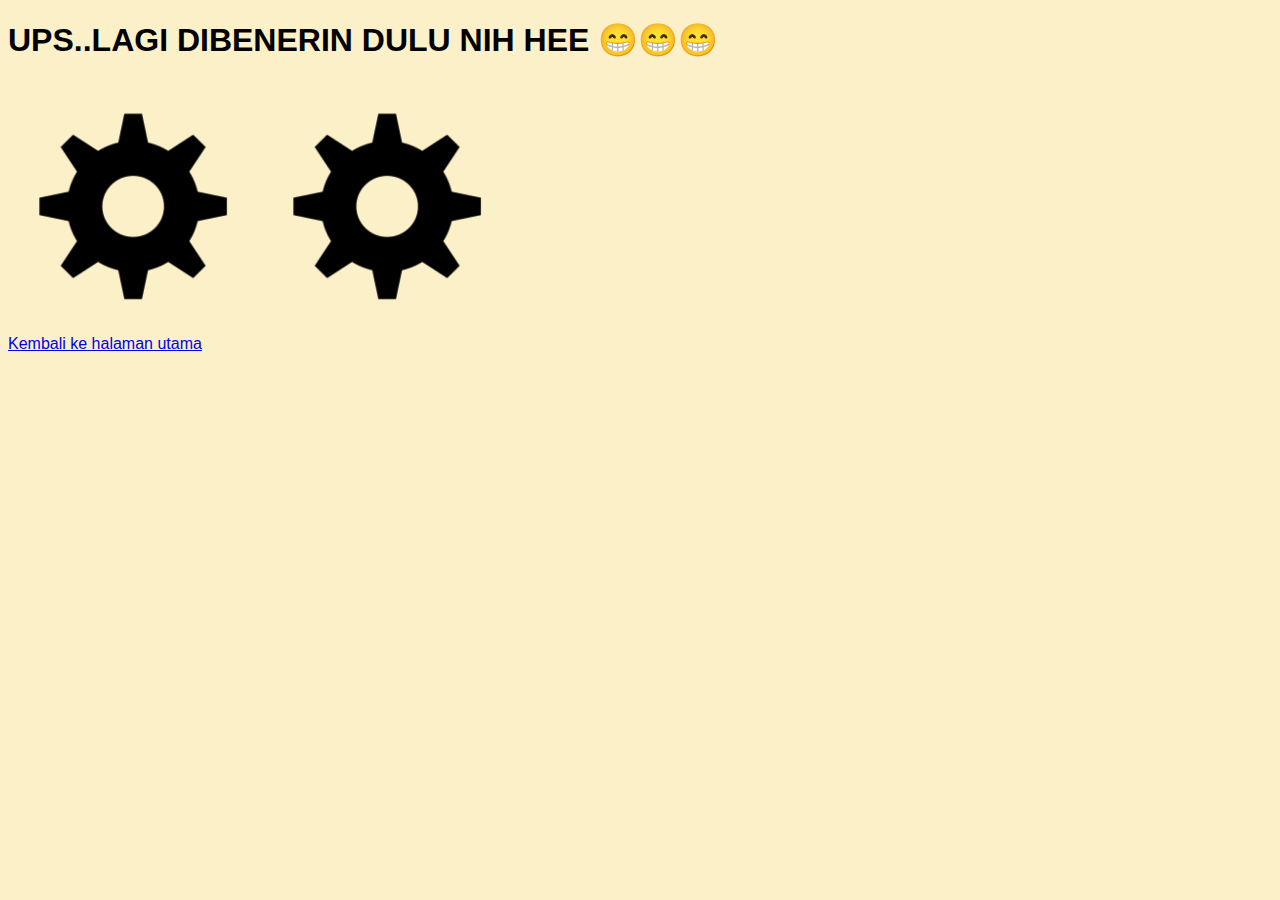
<file: blog.html>
<!doctype html>
<html lang="en">

<head>
    <!-- Required meta tags -->
    <meta charset="utf-8">
    <meta name="viewport" content="width=device-width, initial-scale=1">

    <!-- Bootstrap CSS -->
    <link href="https://cdn.jsdelivr.net/npm/bootstrap@5.1.2/dist/css/bootstrap.min.css" rel="stylesheet"
        integrity="sha384-uWxY/CJNBR+1zjPWmfnSnVxwRheevXITnMqoEIeG1LJrdI0GlVs/9cVSyPYXdcSF" crossorigin="anonymous">

    <!-- CSS Custome -->
    <link rel="stylesheet" href="assets/css/katalog.css">

    <title>Banuatumpeng | Blog</title>
</head>

<body>
    <div class="container-fluid d-flex vh-100 flex-column justify-content-center align-items-center">
        <div class="row text-center w-75">
            <div class="col-lg-6 w-100">
                <h1 class="heading  ">Ups..lagi dibenerin dulu nih hee 😁😁😁</h1>
                <img src="assets/img/gear.png" width="250" class="img-fluid" alt="">
                <img src="assets/img/gear.png" width="250" class="img-fluid mt-5" alt="">
            </div>
        </div>
        <div class="row mt-5">
            <div class="col text-center">
                <a href="index.html" class="btn btn-danger">Kembali ke halaman utama</a>
            </div>
        </div>
    </div>




    <!-- Option 2: Separate Popper and Bootstrap JS -->
    <script src="https://cdn.jsdelivr.net/npm/@popperjs/core@2.10.2/dist/umd/popper.min.js"
        integrity="sha384-7+zCNj/IqJ95wo16oMtfsKbZ9ccEh31eOz1HGyDuCQ6wgnyJNSYdrPa03rtR1zdB"
        crossorigin="anonymous"></script>
    <script src="https://cdn.jsdelivr.net/npm/bootstrap@5.1.2/dist/js/bootstrap.min.js"
        integrity="sha384-PsUw7Xwds7x08Ew3exXhqzbhuEYmA2xnwc8BuD6SEr+UmEHlX8/MCltYEodzWA4u"
        crossorigin="anonymous"></script>
</body>

</html>
</file>
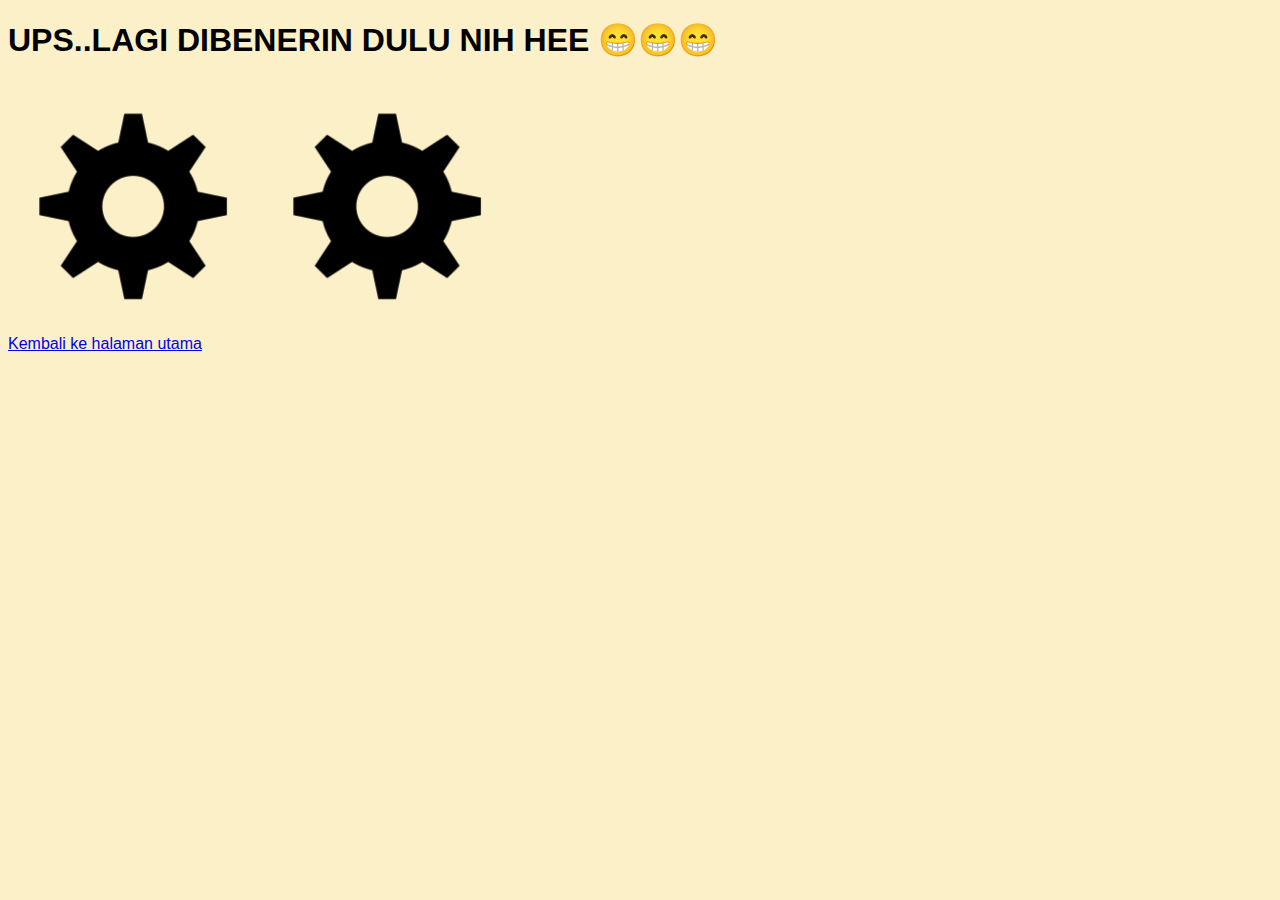
<file: katalog.html>
<!doctype html>
<html lang="en">

<head>
    <!-- Required meta tags -->
    <meta charset="utf-8">
    <meta name="viewport" content="width=device-width, initial-scale=1">

    <!-- Bootstrap CSS -->
    <link href="https://cdn.jsdelivr.net/npm/bootstrap@5.1.2/dist/css/bootstrap.min.css" rel="stylesheet"
        integrity="sha384-uWxY/CJNBR+1zjPWmfnSnVxwRheevXITnMqoEIeG1LJrdI0GlVs/9cVSyPYXdcSF" crossorigin="anonymous">

    <!-- CSS Custome -->
    <link rel="stylesheet" href="assets/css/katalog.css">

    <title>Banuatumpeng | Katalog</title>
</head>

<body>
    <div class="container-fluid d-flex vh-100 flex-column justify-content-center align-items-center">
        <div class="row text-center w-75">
            <div class="col-lg-6 w-100">
                <h1 class="heading  ">Ups..lagi dibenerin dulu nih hee 😁😁😁</h1>
                <img src="assets/img/gear.png" width="250" class="img-fluid" alt="">
                <img src="assets/img/gear.png" width="250" class="img-fluid mt-5" alt="">
            </div>
        </div>
        <div class="row mt-5">
            <div class="col text-center">
                <a href="index.html" class="btn btn-danger">Kembali ke halaman utama</a>
            </div>
        </div>
    </div>




    <!-- Option 2: Separate Popper and Bootstrap JS -->
    <script src="https://cdn.jsdelivr.net/npm/@popperjs/core@2.10.2/dist/umd/popper.min.js"
        integrity="sha384-7+zCNj/IqJ95wo16oMtfsKbZ9ccEh31eOz1HGyDuCQ6wgnyJNSYdrPa03rtR1zdB"
        crossorigin="anonymous"></script>
    <script src="https://cdn.jsdelivr.net/npm/bootstrap@5.1.2/dist/js/bootstrap.min.js"
        integrity="sha384-PsUw7Xwds7x08Ew3exXhqzbhuEYmA2xnwc8BuD6SEr+UmEHlX8/MCltYEodzWA4u"
        crossorigin="anonymous"></script>
</body>

</html>
</file>
<file: assets/css/katalog.css>
:root{
    /* color */
    --maroon-color : #911F27;
    --orange-color : #ECAC5D;
    --body1-color: #FCF0C8;
    --body2-color: #FFFAE1;

    /* font */
    --main-font : 'Roboto', sans-serif;
    --heading-font : 'Raleway', sans-serif;
}

body{
    background-color: var(--body1-color);
    font-family: var(--main-font);
}
.heading{
    text-transform: uppercase;
    font-family: var(--heading-font);
    font-weight: 800;
}
.row img{
    animation: gear 2.3s linear infinite;
}
@keyframes gear {
    0%{
        transform: rotate(0deg);
    }
    100%{
        transform: rotate(360deg);
    }
}

@media screen and (max-width: 450px) {
    .row img{
        width: 100px;
    }
}
</file>
